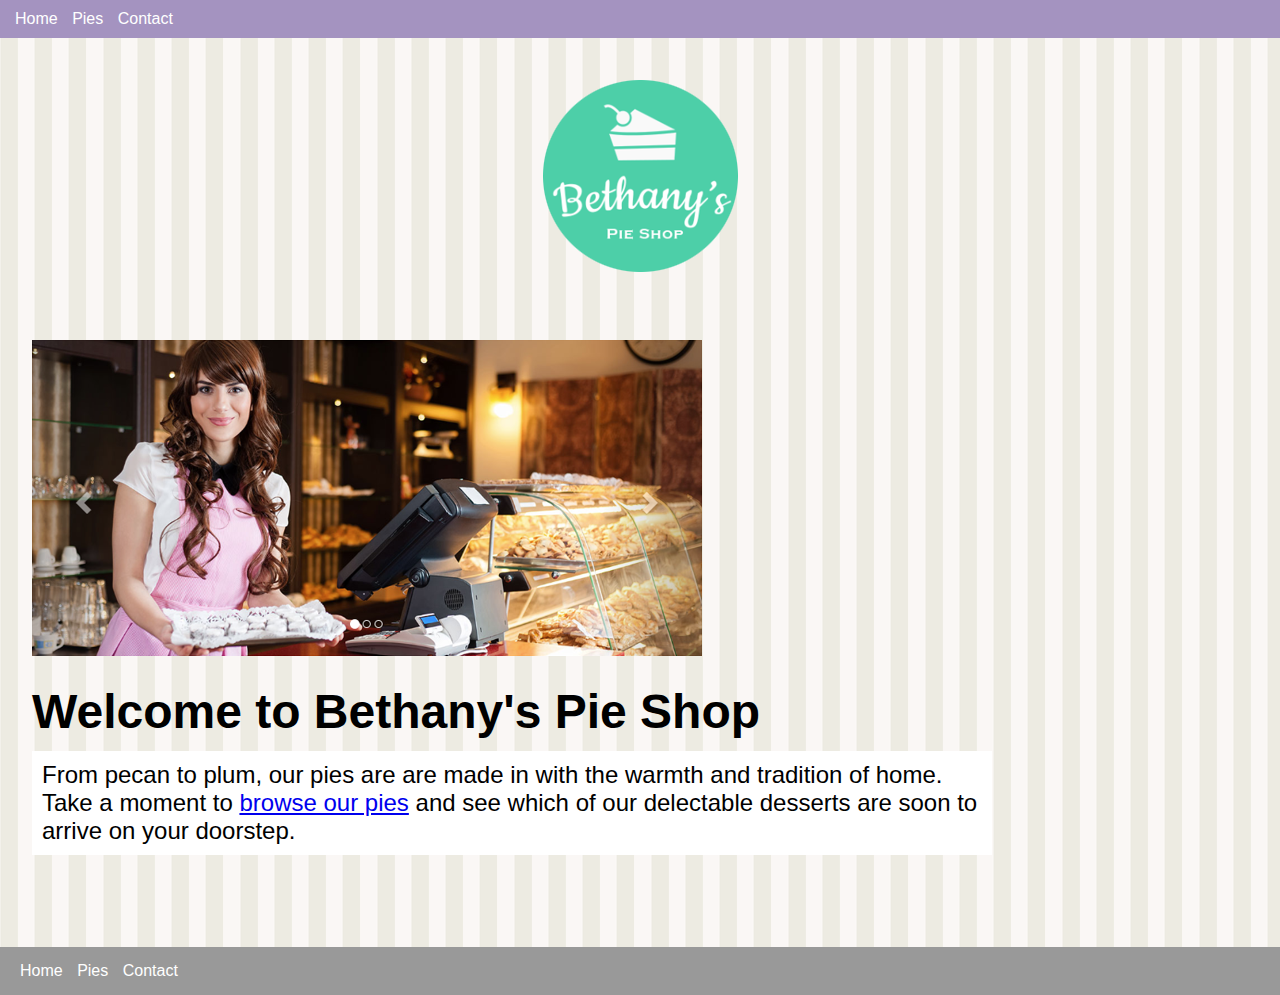
<file: Index.html>
<!DOCTYPE html>
<html lang="en">
  <head>
    <meta charset="UTF-8" />
    <meta name="viewport" content="width=device-width, initial-scale=1.0" />
    <meta http-equiv="X-UA-Compatible" content="ie=edge" />
    <title>Bethany's Pie Shop</title>
    <link rel="stylesheet" href="site.css" type="text/css" />
    <style>
      h1 {
        font-size: 3em;
        margin-top: 0.5em;
      }

      .banner {
        max-width: 100%;
      }

      .sub-title {
        background-color: #fff;
        font-size: 1.5em;
        padding: 10px;
      }
    </style>
  </head>
  <body>
    <header>
      <nav>
        <ul>
          <li><a href="index.html">Home</a></li>
          <li><a href="pies.html">Pies</a></li>
          <li><a href="contact.html">Contact</a></li>
        </ul>
      </nav>
    </header>
    <main>
      <aside><img src="images/logo.png" alt="Bethany's Pie Shop" /></aside>
      <article>
        <img src="images/banner.png" class="banner" alt="Bethany's Pie Shop" />
        <h1>Welcome to Bethany's Pie Shop</h1>
        <p class="sub-title">
          From pecan to plum, our pies are are made in with the warmth and
          tradition of home. Take a moment to
          <a href="pies.html">browse our pies</a> and see which of our
          delectable desserts are soon to arrive on your doorstep.
        </p>
      </article>
    </main>
    <footer>
      <nav>
        <ul>
          <li><a href="Index.html">Home</a></li>
          <li><a href="pies.html">Pies</a></li>
          <li><a href="contact.html">Contact</a></li>
        </ul>
      </nav>
    </footer>
  </body>
</html>
</file>
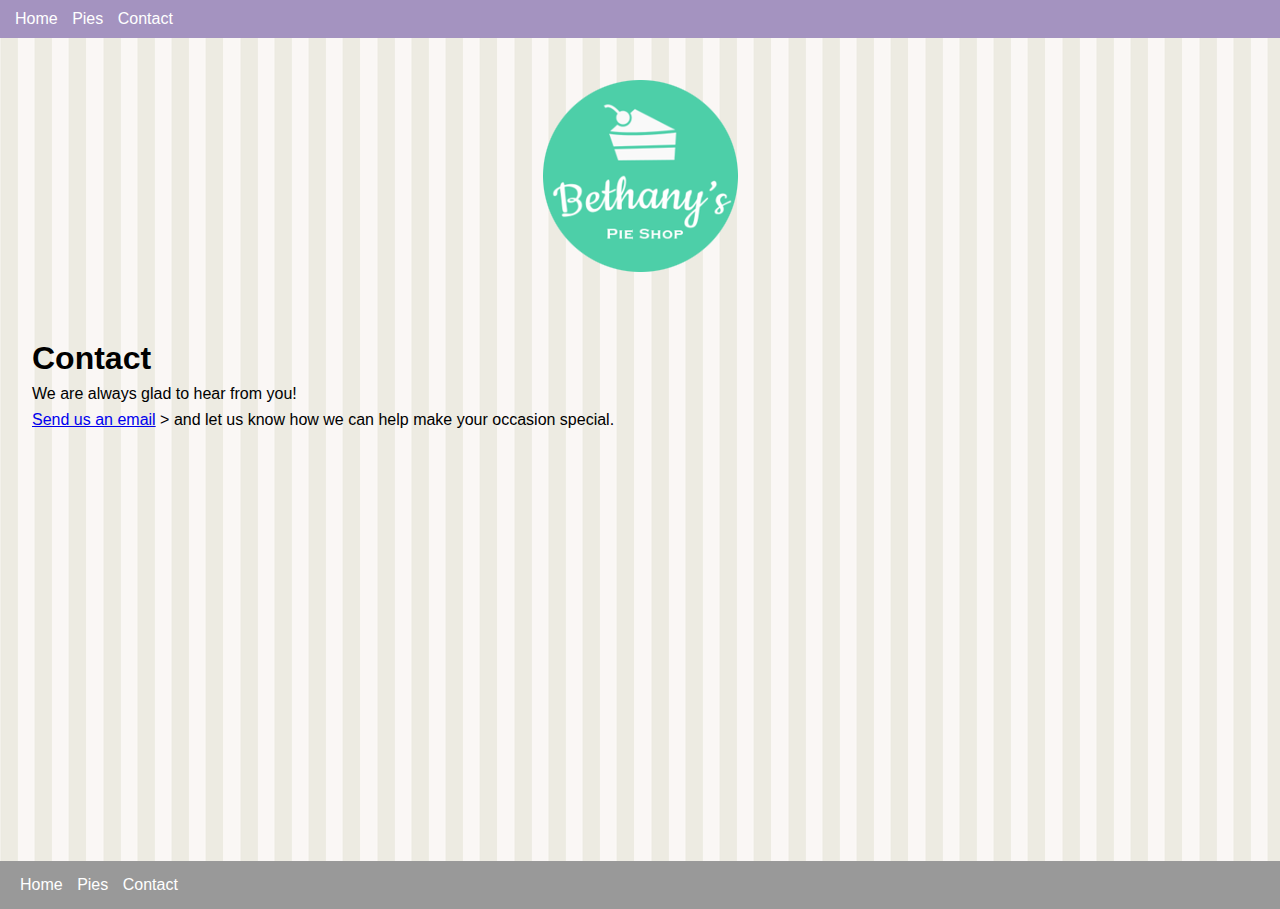
<file: contact.html>
<!DOCTYPE html>
<html lang="en">
  <head>
    <meta charset="UTF-8" />
    <meta name="viewport" content="width=device-width, initial-scale=1.0" />
    <meta http-equiv="X-UA-Compatible" content="ie=edge" />
    <title>Contact | Bethany's Pie Shop</title>
    <link rel="stylesheet" href="site.css" type="text/css" />
  </head>
  <body>
    <header>
      <nav>
        <ul>
          <li><a href="index.html">Home</a></li>
          <li><a href="pies.html">Pies</a></li>
          <li><a href="contact.html">Contact</a></li>
        </ul>
      </nav>
    </header>
    <main>
      <aside><img src="images/logo.png" alt="Bethany's Pie Shop" /></aside>
      <article>
        <h1>Contact</h1>
        <p>We are always glad to hear from you!</p>
        <p>
          <a
          href="mailto:example@bethanyspieshop.com?subject=Interested%20in%20pies"
            >Send us an email</a>
          >
          and let us know how we can help make your occasion special.
        </p>
      </article>
    </main>
    <footer>
      <nav>
        <ul>
          <li><a href="index.html">Home</a></li>
          <li><a href="pies.html">Pies</a></li>
          <li><a href="contact.html">Contact</a></li>
        </ul>
      </nav>
    </footer>
  </body>
</html>
</file>
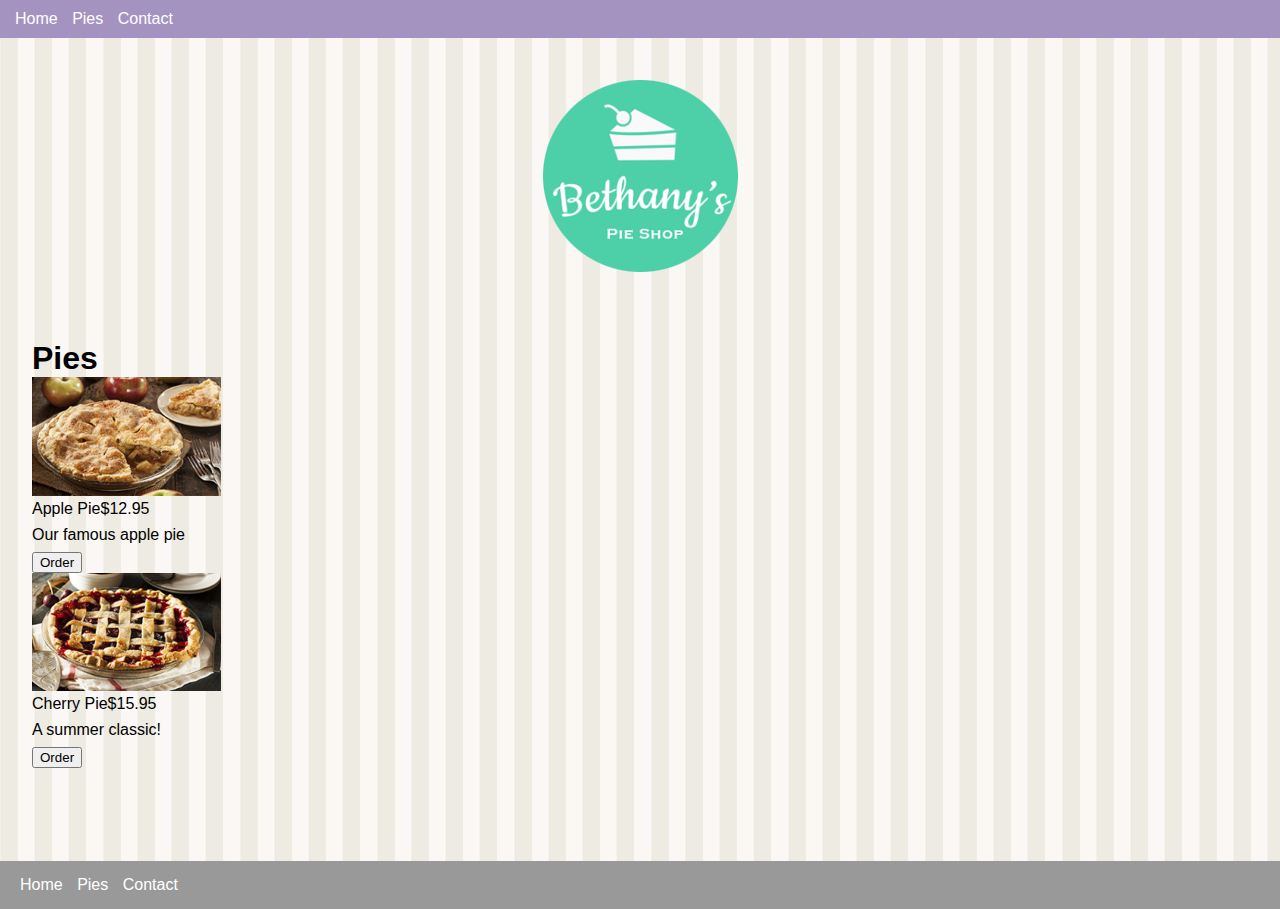
<file: pies.html>
<!DOCTYPE html>
<html lang="en">
  <head>
    <meta charset="UTF-8" />
    <meta name="viewport" content="width=device-width, initial-scale=1.0" />
    <meta http-equiv="X-UA-Compatible" content="ie=edge" />
    <title>Pies | Zuri's Pie Shop</title>
    <link rel="stylesheet" href="site.css" type="text/css" />
  </head>
  <body>
    <header>
      <nav>
        <ul>
          <li><a href="/">Home</a></li>
          <li><a href="pies.html">Pies</a></li>
          <li><a href="contact.html">Contact</a></li>
        </ul>
      </nav>
    </header>
    <main>
      <aside>
        <img src="images/logo.png" alt="Zuri's Pie Shop" />
      </aside>

      <article>
        <h1>Pies</h1>

        <section class="columns-desktop">
          <div class="pie">
            <img src="images/apple-pie.png" alt="Apple Pie" />
            <div class="columns">
              <div class="title">Apple Pie</div>
              <div class="price">$12.95</div>
            </div>
            <p class="desc">Our famous apple pie</p>
            <button data-order="apple-pie">Order</button>
          </div>

          <div class="pie">
            <img src="images/cherry-pie.png" alt="Chery Pie" />
            <div class="columns">
              <div class="title">Cherry Pie</div>
              <div class="price">$15.95</div>
            </div>
            <p class="desc">A summer classic!</p>
            <button data-order="cherry-pie">Order</button>
          </div>
        </section>
      </article>
    </main>

    <footer>
      <nav>
        <ul>
          <li><a href="/">Home</a></li>
          <li><a href="pies.html">Pies</a></li>
          <li><a href="contact.html">Contact</a></li>
        </ul>
      </nav>
    </footer>
  </body>
  <script>
    window.addEventListener("DOMContentLoaded", function(e) {
      const orderButtons = document.querySelectorAll("button[data-order]");

      orderButtons.forEach(function(button) {
        
        button.addEventListener("click", function(e) {
          const button = e.currentTarget;
          const container = button.parentNode;

          const order = {
            id: (id = button.getAttribute("data-order")),
            title: container.querySelector(".title").innerText,
            price: container.querySelector(".price").innerText,
            desc: container.querySelector(".desc").innerText
          };

          localStorage.setItem("order", JSON.stringify(order));

          const url = window.location.href.replace("pies.html", "order.html");
          window.location.href = url;
        });
      });
    });
  </script>
</html>
</file>
<file: site.css>
* {
    margin: 0;
  }
  
  html,
  body {
    height: 100%;
  }
  
  body {
    font-family: Arial, Helvetica, sans-serif;
    background-color: #999;
  }
  
  p {
    margin: 0.5em 0 0.5em 0;
  }
  
  header {
    display: block;
    position: fixed;
    top: 0;
    left: 0;
    width: 100%;
    background-color: #a493c0;
    padding: 10px;
  }
  
  nav a:visited,
  nav a:link {
    color: #fff;
    text-decoration: none;
  }
  
  nav > ul {
    display: inline;
    padding: 0;
  }
  
  nav > ul > li {
    display: inline-block;
    list-style: none;
    margin: 0 5px 0 5px;
  }
  
  main {
    display: block;
    background-image: url("images/background.png");
    padding-top: 3em;
    padding-bottom: 3em;
    min-height: 85%;
  }
  
  footer {
    padding: 15px;
  }
  
  aside,
  article {
    padding: 2em;
  }
  
  aside {
    text-align: center;
  }
  
  article {
    width: 75%;
  }
  
  .columns {
    display: flex;
  }
</file>
